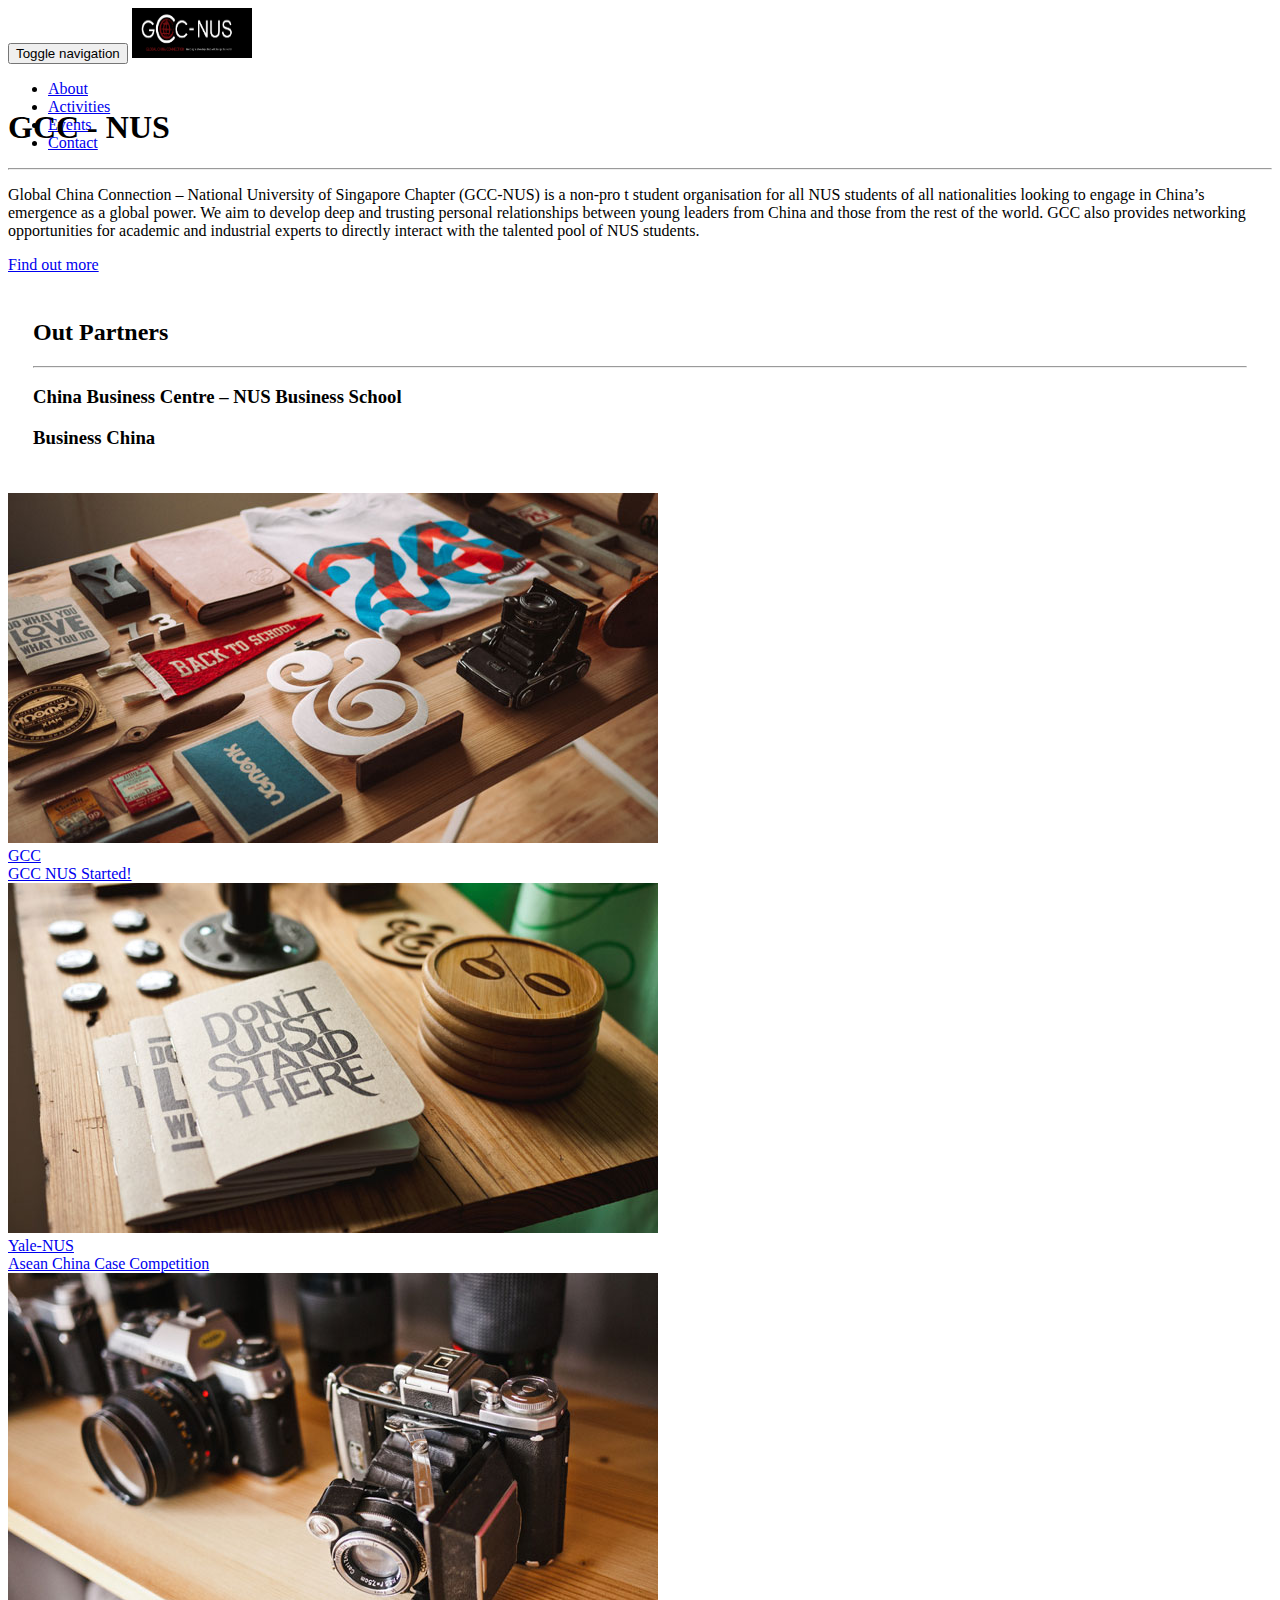
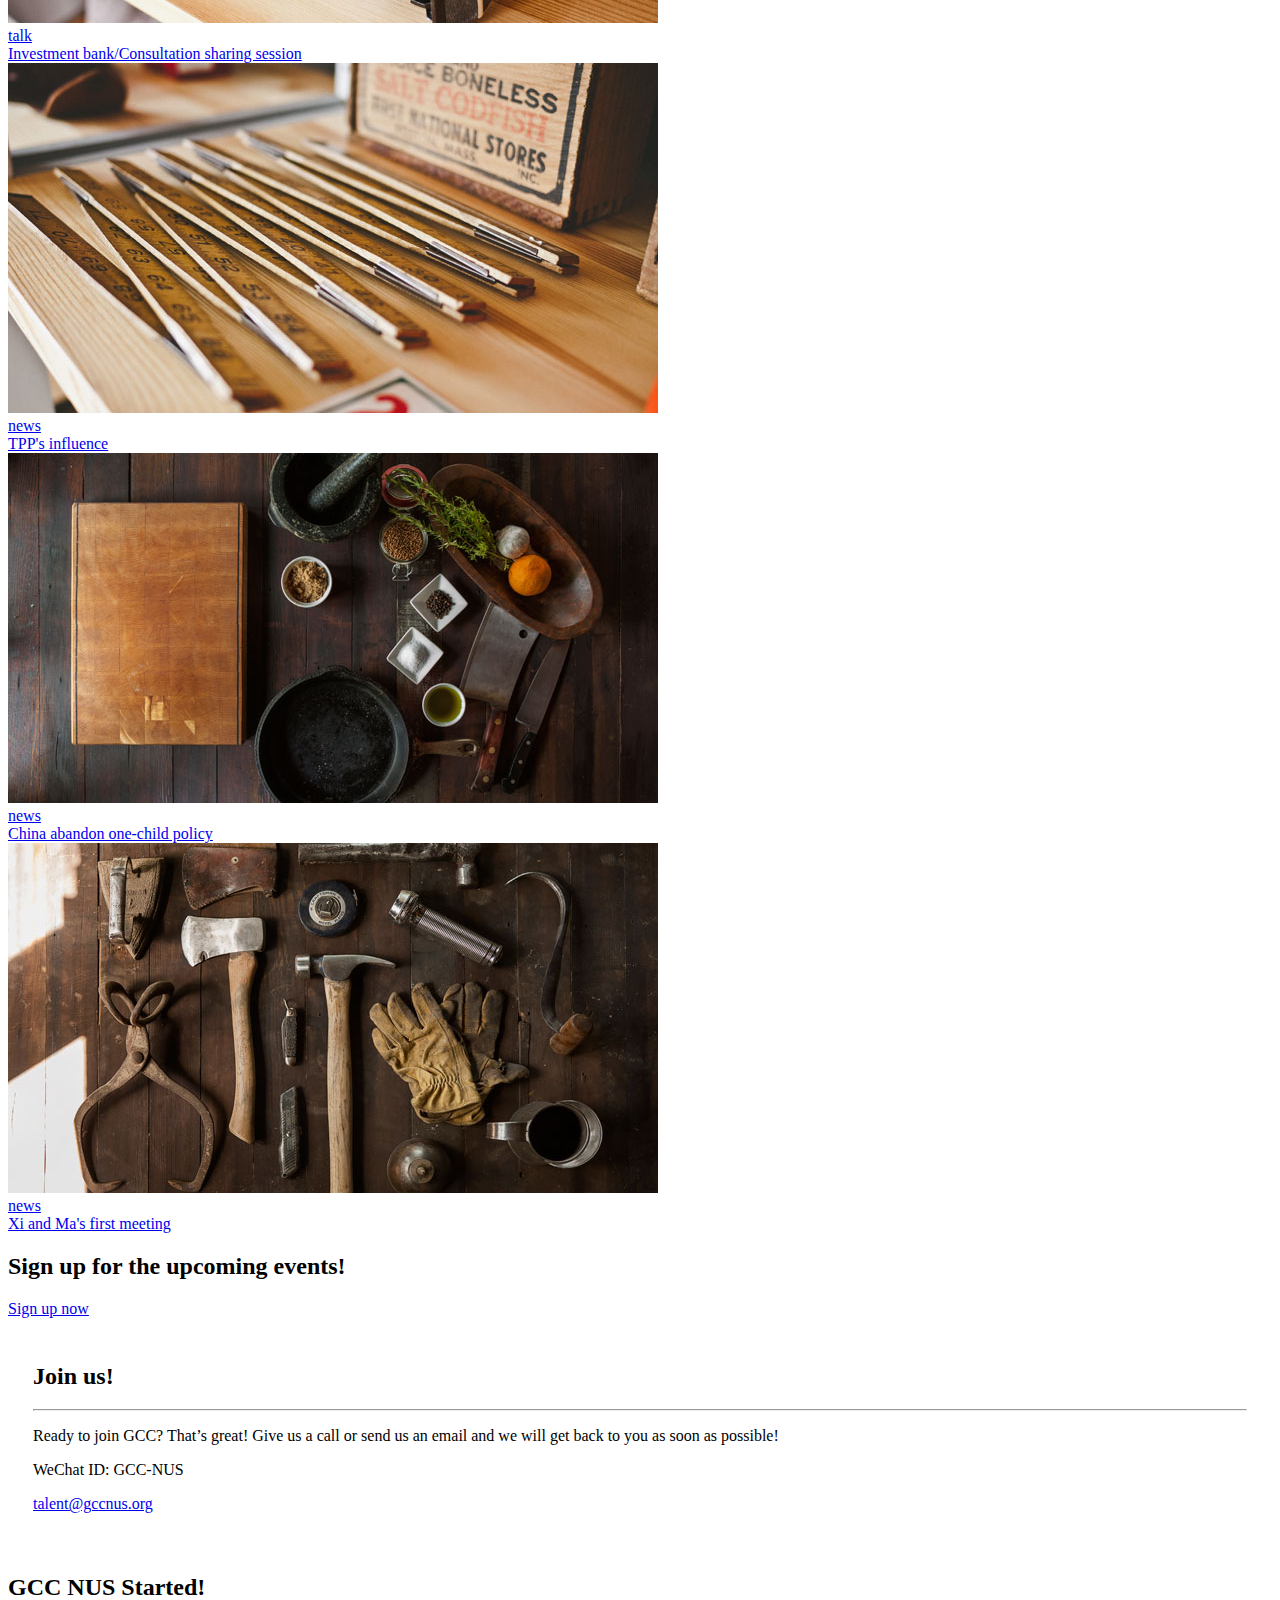
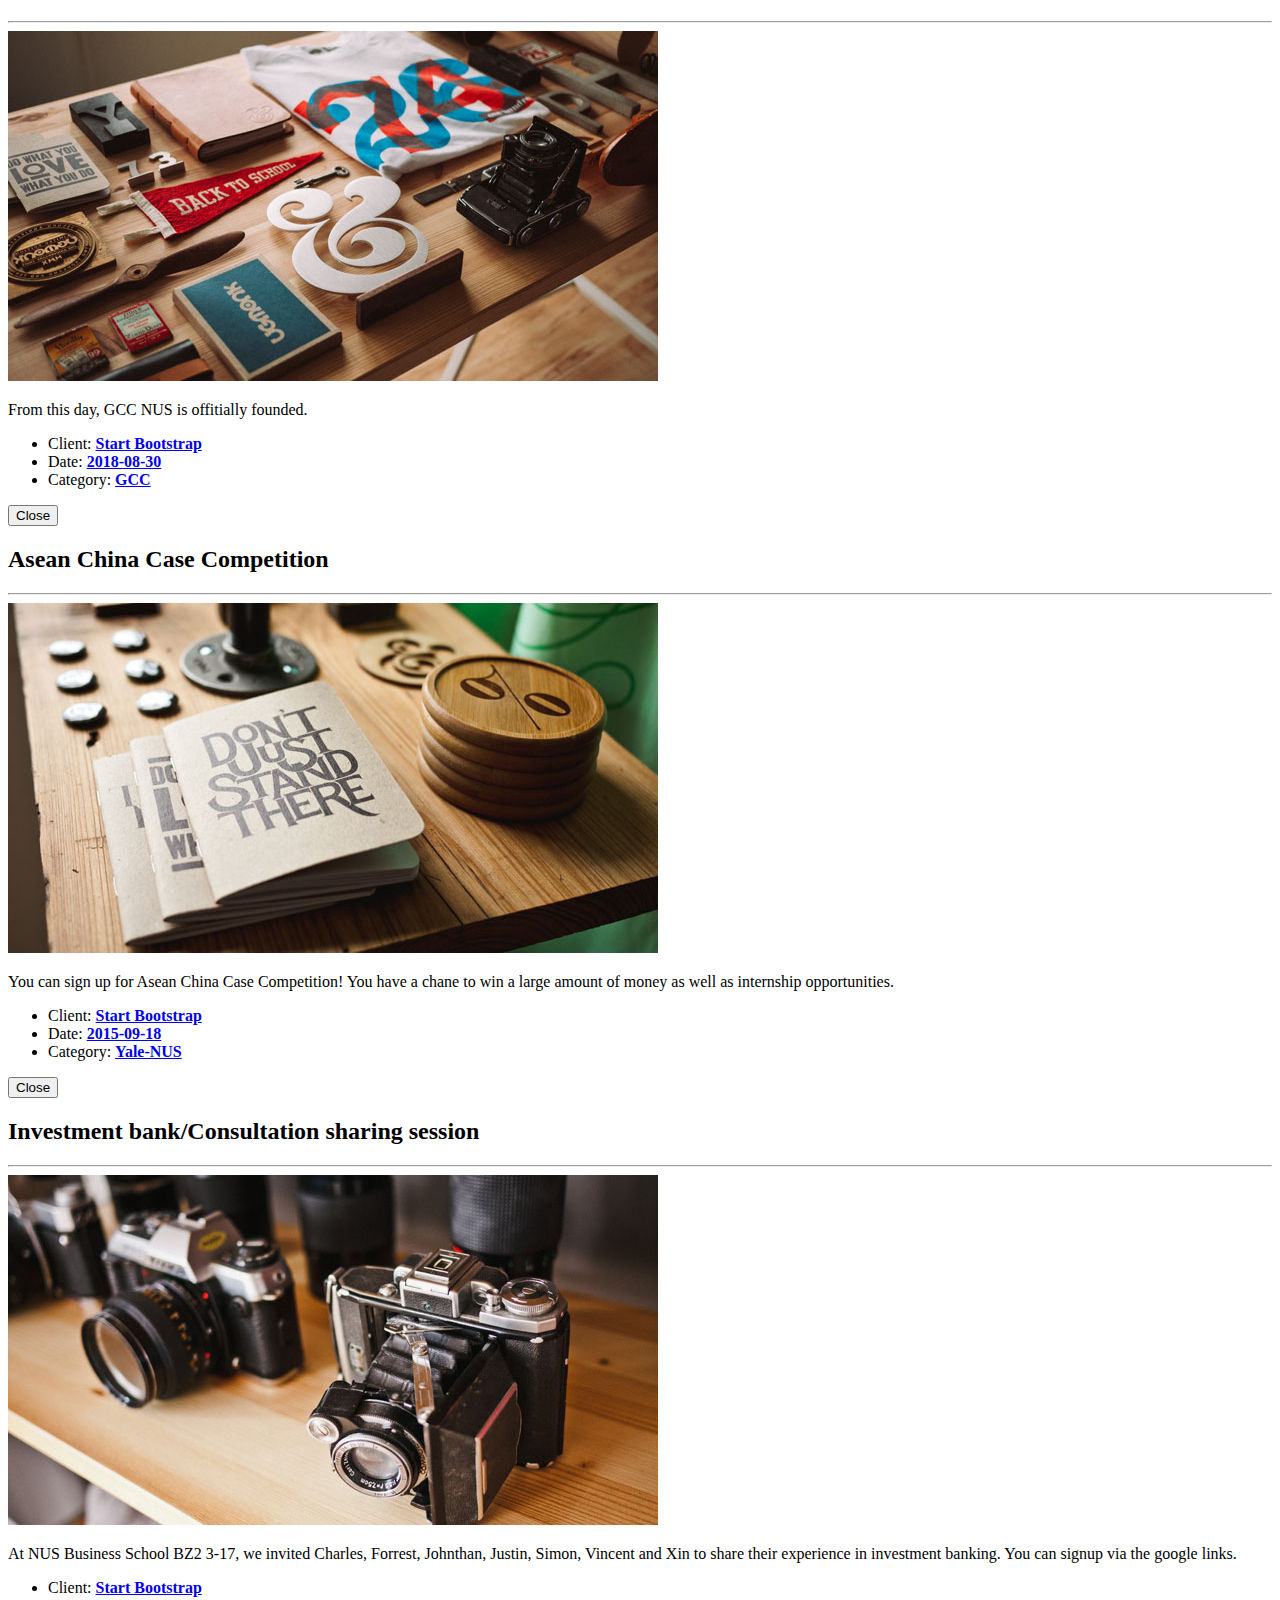
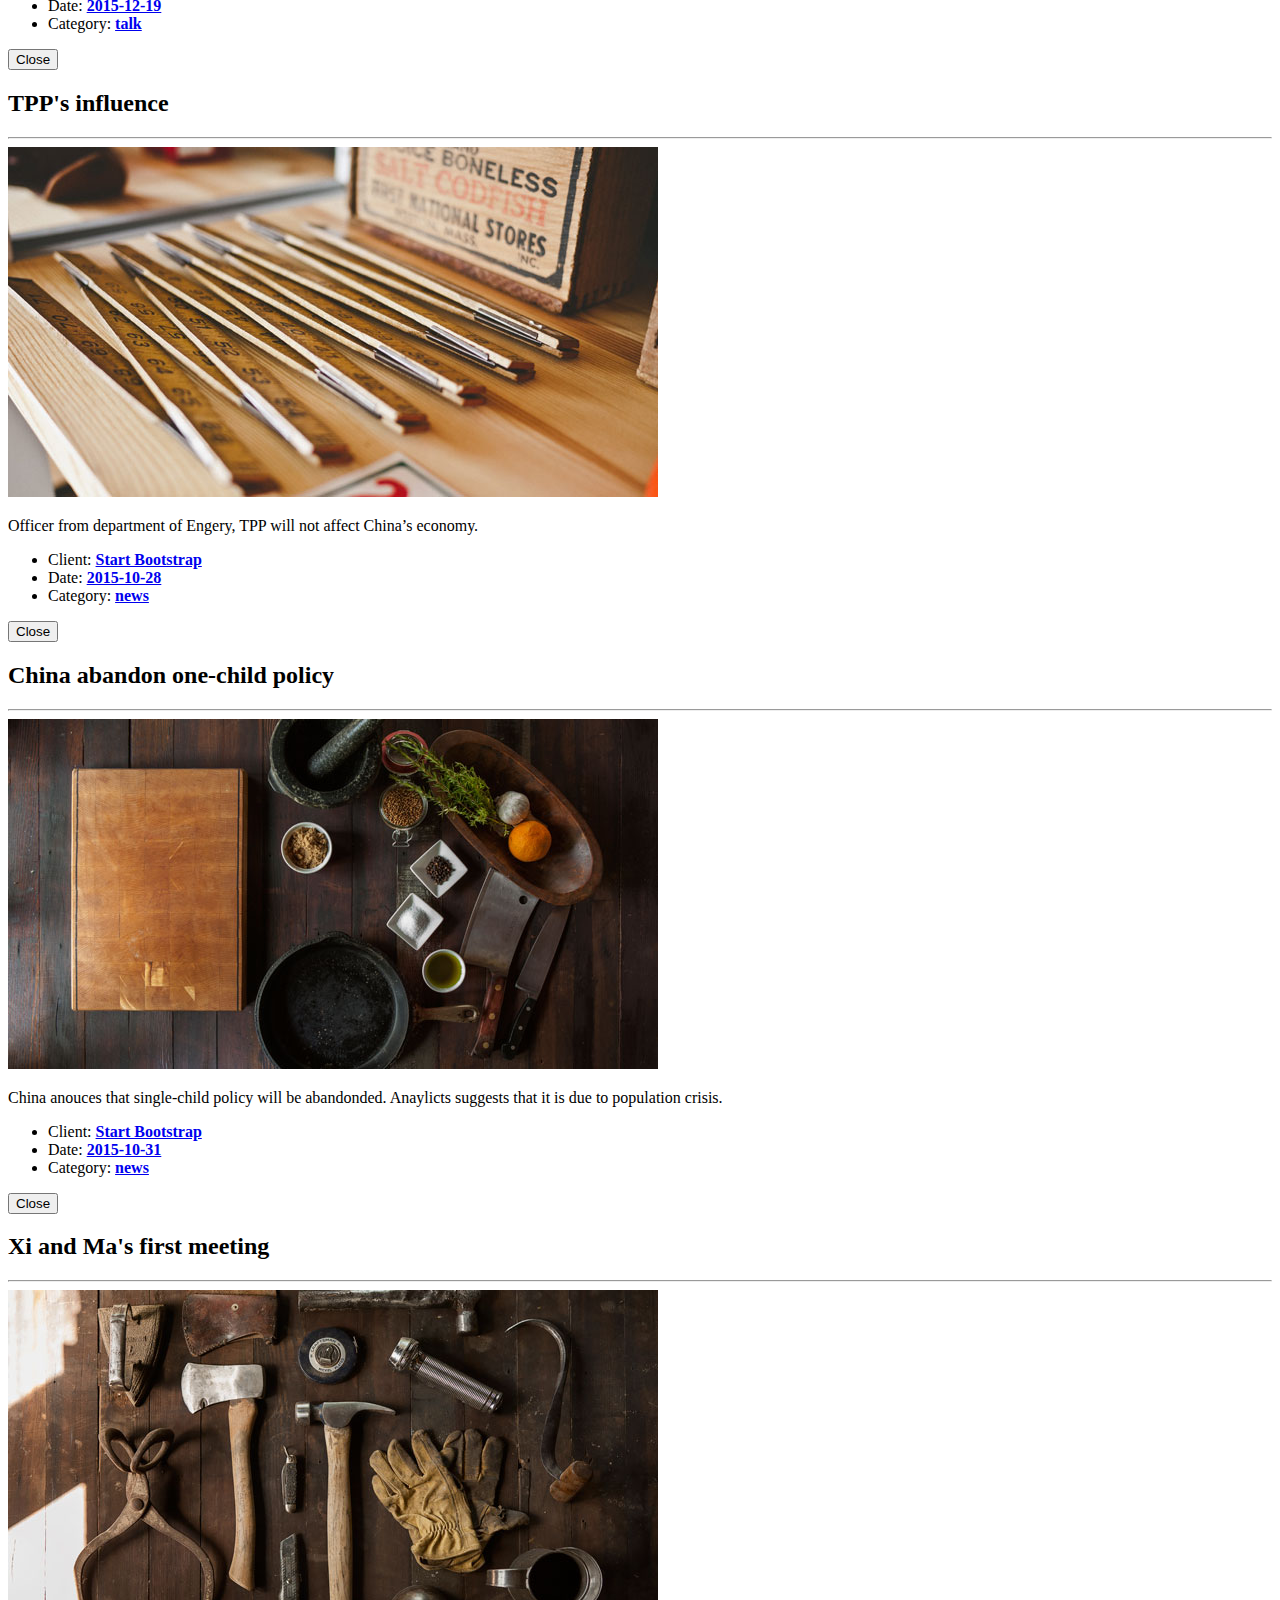
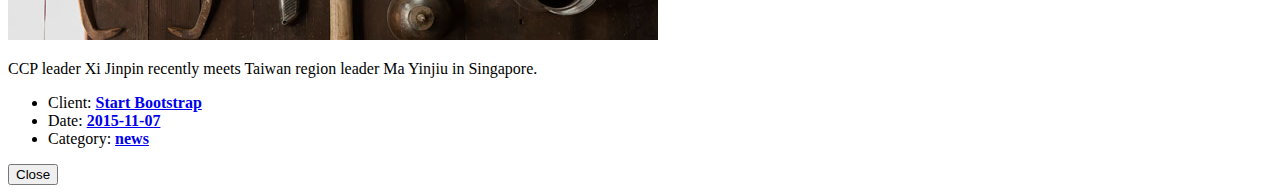
<file: public/index.html>
<!DOCTYPE html>
<html lang="en-us">
    <head>
        <meta charset="utf-8">
<meta http-equiv="X-UA-Compatible" content="IE=edge">
<meta name="viewport" content="width=device-width, initial-scale=1">
<meta name="author" content="Your name">
<meta name="description" content="Your description">
<meta name="generator" content="Hugo 0.14" />
<title>GCC-NUS</title>
<!-- Favicon -->
<link rel="shortcut icon" href="http://localhost:1313/favicon.ico">
<!-- Bootstrap Core CSS -->
<link rel="stylesheet" href="http://localhost:1313/css/bootstrap.min.css" type="text/css">
<!-- Custom Fonts -->
<link href='https://fonts.googleapis.com/css?family=Open+Sans:300italic,400italic,600italic,700italic,800italic,400,300,600,700,800' rel='stylesheet' type='text/css'>
<link href='https://fonts.googleapis.com/css?family=Merriweather:400,300,300italic,400italic,700,700italic,900,900italic' rel='stylesheet' type='text/css'>
<link rel="stylesheet" href="http://localhost:1313/font-awesome/css/font-awesome.min.css" type="text/css">
<!-- Plugin CSS -->
<link rel="stylesheet" href="http://localhost:1313/css/animate.min.css" type="text/css">
<!-- Custom CSS -->
<link rel="stylesheet" href="http://localhost:1313/css/creative.css" type="text/css">
<link rel="stylesheet" href="http://localhost:1313/css/modals.css" type="text/css">
<!-- HTML5 Shim and Respond.js IE8 support of HTML5 elements and media queries -->
<!-- WARNING: Respond.js doesn't work if you view the page via file:// -->
<!--[if lt IE 9]>
        <script src="https://oss.maxcdn.com/libs/html5shiv/3.7.0/html5shiv.js"></script>
        <script src="https://oss.maxcdn.com/libs/respond.js/1.4.2/respond.min.js"></script>
<![endif]-->

    </head>
    <body id="page-top">

        <!-- NAVIGATION -->
<nav id="mainNav" class="navbar navbar-default navbar-fixed-top" style="height: 80px">
    <div class="container-fluid">
        <!-- Brand and toggle get grouped for better mobile display -->
        <div class="navbar-header">
            <button type="button" class="navbar-toggle collapsed" data-toggle="collapse" data-target="#bs-example-navbar-collapse-1">
                <span class="sr-only">Toggle navigation</span>
                <span class="icon-bar"></span>
                <span class="icon-bar"></span>
                <span class="icon-bar"></span>
            </button>
            <a class="navbar-brand page-scroll" href="#">
            <image src="img/logo.png" width="120px" height="50px" alt="GCC-NUS">
            </a>
        </div>
        <!-- Collect the nav links, forms, and other content for toggling -->
        <div class="collapse navbar-collapse" id="bs-example-navbar-collapse-1">
            <ul class="nav navbar-nav navbar-right">
                <li>
                    <a class="page-scroll" href="#about">About</a>
                </li>
                <li>
                    <a class="page-scroll" href="#services">Activities</a>
                </li>
                <li>
                    <a class="page-scroll" href="#portfolio">Events</a>
                </li>
                <li>
                    <a class="page-scroll" href="#contact">Contact</a>
                </li>
            </ul>
        </div>
        <!-- /.navbar-collapse -->
    </div>
    <!-- /.container-fluid -->
</nav>


        <!-- HEADER -->
<header>
    <div class="header-content">
        <div class="header-content-inner">
            <h1>GCC - NUS</h1>
            <hr>
            <p style="text-align: left">Global China Connection – National University of Singapore Chapter (GCC-NUS) is a non-pro t student organisation for all NUS students of all nationalities looking to engage in China’s emergence as a global power. We aim to develop deep and trusting personal relationships between young leaders from China and those from the rest of the world. GCC also provides networking opportunities for academic and industrial experts to directly interact with the talented pool of NUS students.</p>
            <a href="#portfolio" class="btn btn-primary btn-xl page-scroll">Find out more</a>
        </div>
    </div>
</header>

        
        <!-- SERVICES -->
<section id="services" style="padding: 25px">
    <div class="container">
        <div class="row">
            <div class="col-lg-12 text-center">
                <h2 class="section-heading">Out Partners</h2>
                <hr class="primary">
            </div>
        </div>
    </div>
    <div class="container">
        <div class="col-md-12 col-md-offset-2"> 
            
            <div class="col-md-4  text-center"> 
                <div class="service-box">
                    <i class="fa fa-4x fa-paper-plane wow bounceIn text-primary"></i>
                    <h3>China Business Centre – NUS Business School</h3>
                    <p class="text-muted"></p >
                </div>
            </div>
            
            <div class="col-md-4  text-center"> 
                <div class="service-box">
                    <i class="fa fa-4x fa-newspaper-o wow bounceIn text-primary"></i>
                    <h3>Business China</h3>
                    <p class="text-muted"></p >
                </div>
            </div>
            
        </div>
    </div>
</section>

        <section class="no-padding" id="portfolio">
    <div class="container-fluid">
        <div class="row no-gutter">
            
            <div class="col-lg-4 col-sm-6">
                <a href="#portfolioModal1" class="portfolio-box portfolio-link" data-toggle="modal">
                    <img src="img/portfolio/1.jpg" class="img-responsive" alt="">
                    <div class="portfolio-box-caption">
                        <div class="portfolio-box-caption-content">
                            <div class="project-category text-faded">
                                GCC
                            </div>
                            <div class="project-name">
                                GCC NUS Started!
                            </div>
                        </div>
                    </div>
                </a>
            </div>
            
            <div class="col-lg-4 col-sm-6">
                <a href="#portfolioModal2" class="portfolio-box portfolio-link" data-toggle="modal">
                    <img src="img/portfolio/2.jpg" class="img-responsive" alt="">
                    <div class="portfolio-box-caption">
                        <div class="portfolio-box-caption-content">
                            <div class="project-category text-faded">
                                Yale-NUS
                            </div>
                            <div class="project-name">
                                Asean China Case Competition
                            </div>
                        </div>
                    </div>
                </a>
            </div>
            
            <div class="col-lg-4 col-sm-6">
                <a href="#portfolioModal3" class="portfolio-box portfolio-link" data-toggle="modal">
                    <img src="img/portfolio/3.jpg" class="img-responsive" alt="">
                    <div class="portfolio-box-caption">
                        <div class="portfolio-box-caption-content">
                            <div class="project-category text-faded">
                                talk
                            </div>
                            <div class="project-name">
                                Investment bank/Consultation sharing session
                            </div>
                        </div>
                    </div>
                </a>
            </div>
            
            <div class="col-lg-4 col-sm-6">
                <a href="#portfolioModal5" class="portfolio-box portfolio-link" data-toggle="modal">
                    <img src="img/portfolio/5.jpg" class="img-responsive" alt="">
                    <div class="portfolio-box-caption">
                        <div class="portfolio-box-caption-content">
                            <div class="project-category text-faded">
                                news
                            </div>
                            <div class="project-name">
                                TPP&#39;s influence
                            </div>
                        </div>
                    </div>
                </a>
            </div>
            
            <div class="col-lg-4 col-sm-6">
                <a href="#portfolioModal4" class="portfolio-box portfolio-link" data-toggle="modal">
                    <img src="img/portfolio/4.jpg" class="img-responsive" alt="">
                    <div class="portfolio-box-caption">
                        <div class="portfolio-box-caption-content">
                            <div class="project-category text-faded">
                                news
                            </div>
                            <div class="project-name">
                                China abandon one-child policy
                            </div>
                        </div>
                    </div>
                </a>
            </div>
            
            <div class="col-lg-4 col-sm-6">
                <a href="#portfolioModal6" class="portfolio-box portfolio-link" data-toggle="modal">
                    <img src="img/portfolio/6.jpg" class="img-responsive" alt="">
                    <div class="portfolio-box-caption">
                        <div class="portfolio-box-caption-content">
                            <div class="project-category text-faded">
                                news
                            </div>
                            <div class="project-name">
                                Xi and Ma&#39;s first meeting
                            </div>
                        </div>
                    </div>
                </a>
            </div>
            
        </div>
    </div>
</section>

        <!-- ASIDE -->
<aside class="bg-dark">
    <div class="container text-center">
        <div class="call-to-action">
            <h2>Sign up for the upcoming events!</h2>
            <a href="www.facebook.com/pages/gccnus.org" class="btn btn-default btn-xl wow tada">Sign up now</a>
        </div>
    </div>
</aside>

        <!-- CONTACT -->
<section id="contact" style="padding: 25px">
    <div class="container">
        <div class="row">
            <div class="col-lg-8 col-lg-offset-2 text-center">
                <h2 class="section-heading">Join us!</h2>
                <hr class="primary">
                <p>Ready to join GCC? That&rsquo;s great! Give us a call or send us an email and we will get back to you as soon as possible!</p>
            </div>
            <div class="col-lg-4 col-lg-offset-2 text-center">
                <i class="fa fa-weixin fa-3x wow bounceIn"></i>
                <p>WeChat ID: GCC-NUS</p>
            </div>
            <div class="col-lg-4 text-center">
                <i class="fa fa-envelope-o fa-3x wow bounceIn" data-wow-delay=".1s"></i>
                <p><a href="mailto:talent@gccnus.org">talent@gccnus.org</a></p>
            </div>
        </div>
    </div>
</section>


        <!-- Portfolio Modals -->

<div class="portfolio-modal modal fade" id="portfolioModal1" tabindex="-1" role="dialog" aria-hidden="true">
    <div class="modal-content">
        <div class="close-modal" data-dismiss="modal">
            <div class="lr">
                <div class="rl">
                </div>
            </div>
        </div>
        <div class="container">
            <div class="row">
                <div class="col-lg-8 col-lg-offset-2">
                    <div class="modal-body">
                        <h2>GCC NUS Started!</h2>
                        <hr class="star-primary">
                        <img src="img/portfolio/1.jpg" class="img-responsive img-centered" alt="">
                        <p>From this day, GCC NUS is offitially founded.</p>
                        <ul class="list-inline item-details">
                            <li>Client:
                                <strong><a href="#">Start Bootstrap</a>
                                    </strong>
                            </li>
                            <li>Date:
                                <strong><a href="#">2018-08-30</a>
                                    </strong>
                            </li>
                            <li>Category:
                                <strong><a href="#">GCC</a>
                                    </strong>
                            </li>
                        </ul>
                        <button type="button" class="btn btn-default" data-dismiss="modal"><i class="fa fa-times"></i> Close</button>
                    </div>
                </div>
            </div>
        </div>
    </div>
</div>

<div class="portfolio-modal modal fade" id="portfolioModal2" tabindex="-1" role="dialog" aria-hidden="true">
    <div class="modal-content">
        <div class="close-modal" data-dismiss="modal">
            <div class="lr">
                <div class="rl">
                </div>
            </div>
        </div>
        <div class="container">
            <div class="row">
                <div class="col-lg-8 col-lg-offset-2">
                    <div class="modal-body">
                        <h2>Asean China Case Competition</h2>
                        <hr class="star-primary">
                        <img src="img/portfolio/2.jpg" class="img-responsive img-centered" alt="">
                        <p>You can sign up for Asean China Case Competition! You have a chane to win a large amount of money as well as internship opportunities.</p>
                        <ul class="list-inline item-details">
                            <li>Client:
                                <strong><a href="#">Start Bootstrap</a>
                                    </strong>
                            </li>
                            <li>Date:
                                <strong><a href="#">2015-09-18</a>
                                    </strong>
                            </li>
                            <li>Category:
                                <strong><a href="#">Yale-NUS</a>
                                    </strong>
                            </li>
                        </ul>
                        <button type="button" class="btn btn-default" data-dismiss="modal"><i class="fa fa-times"></i> Close</button>
                    </div>
                </div>
            </div>
        </div>
    </div>
</div>

<div class="portfolio-modal modal fade" id="portfolioModal3" tabindex="-1" role="dialog" aria-hidden="true">
    <div class="modal-content">
        <div class="close-modal" data-dismiss="modal">
            <div class="lr">
                <div class="rl">
                </div>
            </div>
        </div>
        <div class="container">
            <div class="row">
                <div class="col-lg-8 col-lg-offset-2">
                    <div class="modal-body">
                        <h2>Investment bank/Consultation sharing session</h2>
                        <hr class="star-primary">
                        <img src="img/portfolio/3.jpg" class="img-responsive img-centered" alt="">
                        <p>At NUS Business School BZ2 3-17, we invited Charles, Forrest, Johnthan, Justin, Simon, Vincent and Xin to share their experience in investment banking. You can signup via the google links.</p>
                        <ul class="list-inline item-details">
                            <li>Client:
                                <strong><a href="#">Start Bootstrap</a>
                                    </strong>
                            </li>
                            <li>Date:
                                <strong><a href="#">2015-12-19</a>
                                    </strong>
                            </li>
                            <li>Category:
                                <strong><a href="#">talk</a>
                                    </strong>
                            </li>
                        </ul>
                        <button type="button" class="btn btn-default" data-dismiss="modal"><i class="fa fa-times"></i> Close</button>
                    </div>
                </div>
            </div>
        </div>
    </div>
</div>

<div class="portfolio-modal modal fade" id="portfolioModal5" tabindex="-1" role="dialog" aria-hidden="true">
    <div class="modal-content">
        <div class="close-modal" data-dismiss="modal">
            <div class="lr">
                <div class="rl">
                </div>
            </div>
        </div>
        <div class="container">
            <div class="row">
                <div class="col-lg-8 col-lg-offset-2">
                    <div class="modal-body">
                        <h2>TPP&#39;s influence</h2>
                        <hr class="star-primary">
                        <img src="img/portfolio/5.jpg" class="img-responsive img-centered" alt="">
                        <p>Officer from department of Engery, TPP will not affect China&rsquo;s economy.</p>
                        <ul class="list-inline item-details">
                            <li>Client:
                                <strong><a href="#">Start Bootstrap</a>
                                    </strong>
                            </li>
                            <li>Date:
                                <strong><a href="#">2015-10-28</a>
                                    </strong>
                            </li>
                            <li>Category:
                                <strong><a href="#">news</a>
                                    </strong>
                            </li>
                        </ul>
                        <button type="button" class="btn btn-default" data-dismiss="modal"><i class="fa fa-times"></i> Close</button>
                    </div>
                </div>
            </div>
        </div>
    </div>
</div>

<div class="portfolio-modal modal fade" id="portfolioModal4" tabindex="-1" role="dialog" aria-hidden="true">
    <div class="modal-content">
        <div class="close-modal" data-dismiss="modal">
            <div class="lr">
                <div class="rl">
                </div>
            </div>
        </div>
        <div class="container">
            <div class="row">
                <div class="col-lg-8 col-lg-offset-2">
                    <div class="modal-body">
                        <h2>China abandon one-child policy</h2>
                        <hr class="star-primary">
                        <img src="img/portfolio/4.jpg" class="img-responsive img-centered" alt="">
                        <p>China anouces that single-child policy will be abandonded. Anaylicts suggests that it is due to population crisis.</p>
                        <ul class="list-inline item-details">
                            <li>Client:
                                <strong><a href="#">Start Bootstrap</a>
                                    </strong>
                            </li>
                            <li>Date:
                                <strong><a href="#">2015-10-31</a>
                                    </strong>
                            </li>
                            <li>Category:
                                <strong><a href="#">news</a>
                                    </strong>
                            </li>
                        </ul>
                        <button type="button" class="btn btn-default" data-dismiss="modal"><i class="fa fa-times"></i> Close</button>
                    </div>
                </div>
            </div>
        </div>
    </div>
</div>

<div class="portfolio-modal modal fade" id="portfolioModal6" tabindex="-1" role="dialog" aria-hidden="true">
    <div class="modal-content">
        <div class="close-modal" data-dismiss="modal">
            <div class="lr">
                <div class="rl">
                </div>
            </div>
        </div>
        <div class="container">
            <div class="row">
                <div class="col-lg-8 col-lg-offset-2">
                    <div class="modal-body">
                        <h2>Xi and Ma&#39;s first meeting</h2>
                        <hr class="star-primary">
                        <img src="img/portfolio/6.jpg" class="img-responsive img-centered" alt="">
                        <p>CCP leader Xi Jinpin recently meets Taiwan region leader Ma Yinjiu in Singapore.</p>
                        <ul class="list-inline item-details">
                            <li>Client:
                                <strong><a href="#">Start Bootstrap</a>
                                    </strong>
                            </li>
                            <li>Date:
                                <strong><a href="#">2015-11-07</a>
                                    </strong>
                            </li>
                            <li>Category:
                                <strong><a href="#">news</a>
                                    </strong>
                            </li>
                        </ul>
                        <button type="button" class="btn btn-default" data-dismiss="modal"><i class="fa fa-times"></i> Close</button>
                    </div>
                </div>
            </div>
        </div>
    </div>
</div>


        <!-- jQuery -->
<script src="http://localhost:1313/js/jquery.js"></script>
<!-- Bootstrap Core JavaScript -->
<script src="http://localhost:1313/js/bootstrap.min.js"></script>
<!-- Plugin JavaScript -->
<script src="http://localhost:1313/js/jquery.easing.min.js"></script>
<script src="http://localhost:1313/js/jquery.fittext.js"></script>
<script src="http://localhost:1313/js/wow.min.js"></script>
<!-- Custom Theme JavaScript -->
<script src="http://localhost:1313/js/creative.js"></script>

    </body>
</html>
</file>
